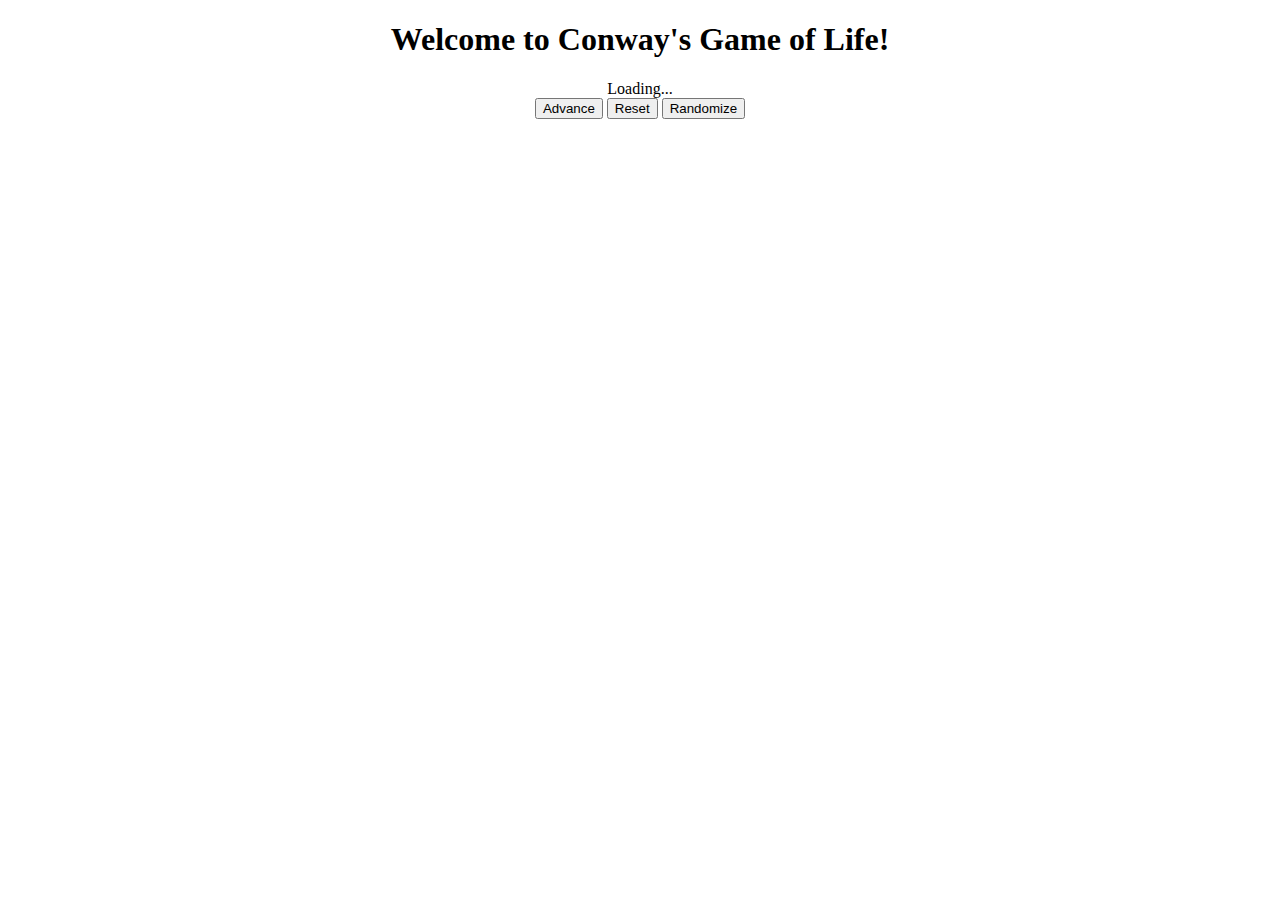
<file: index.html>
<!doctype html>
<html>
    <head lang="en">
        <meta charset="UTF-8">
        <meta name="viewport" content="width=device-width,initial-scale=1.0">
        <link rel="preconnect" href="https://fonts.googleapis.com">
        <link rel="preconnect" href="https://fonts.gstatic.com" crossorigin>
        <link href="https://fonts.googleapis.com/css2?family=Noto+Sans:ital,wght@0,100..900;1,100..900&display=swap" rel="stylesheet">
        
        <link rel="stylesheet" href="styles.css">
        <link rel="stylesheet" href="https://pyscript.net/releases/2026.2.1/core.css" />
        <script type="module" src="https://pyscript.net/releases/2026.2.1/core.js"></script>
        <script defer src="https://cloud.umami.is/script.js" data-website-id="04d95676-98a0-4fae-810f-4fcfd19e912f"></script>
    </head>
    <body>
        <script type="py" src="./gameoflife.py"></script>
        <center><h1>Welcome to Conway's Game of Life!</h1></center>
        <div class="maincontainer">
            <div id="gamegrid"><center>Loading...</center></div>
        <center>
            <button id="advance">Advance</button>
            <button id="reset">Reset</button>
            <button id="randomize">Randomize</button>
        </center>
        </div>
    </body>
</html>
</file>
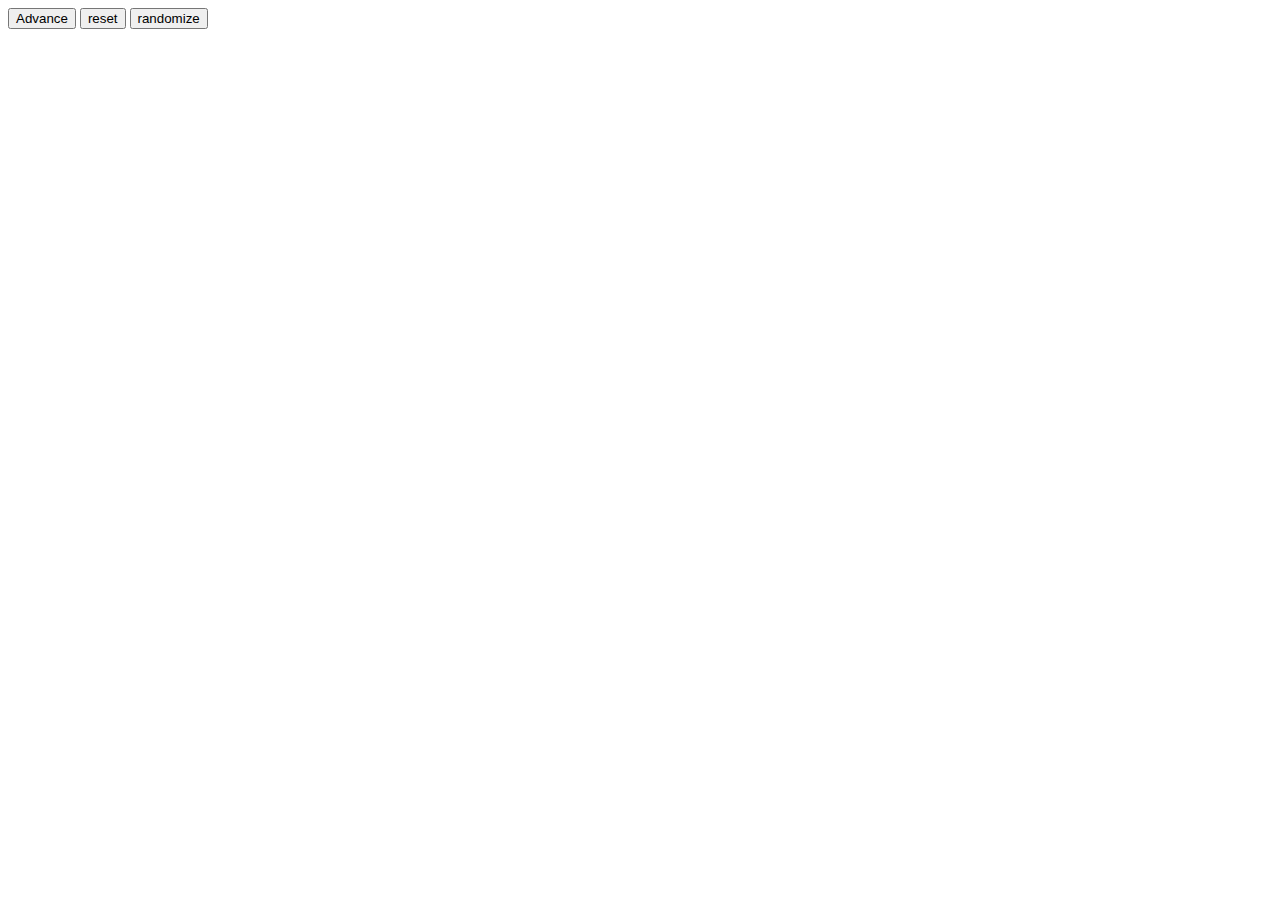
<file: gameoflife.html>
<!doctype html>
<html>
    <head lang="en">
        <meta charset="UTF-8">
        <meta name="viewport" content="width=device-width,initial-scale=1.0">
        <link rel="stylesheet" href="styles.css">
        <link rel="stylesheet" href="https://pyscript.net/releases/2026.2.1/core.css" />
        <script type="module" src="https://pyscript.net/releases/2026.2.1/core.js"></script>
    </head>
    <body>
        <script type="py" src="./gameoflife.py"></script>
        <div class="maincontainer">
        <div id="gamegrid"></div>
        <button id="advance">Advance</button>
        <button id="reset">reset</button>
        <button id="randomize">randomize</button>
        </div>
    </body>
</html>
</file>
<file: styles.css>
.row{
  display:flex;
  flex-direction: row;
  min-height: 0;
}

.cell{
    border: 1px solid black;
    flex: 1 1 0;
    height: 100%;
    aspect-ratio: 1 / 1;
    min-width: 0;
    min-height: 0;
}

.alive{
    background-color:black;
}

.dead{
    background-color:white;
}
</file>
